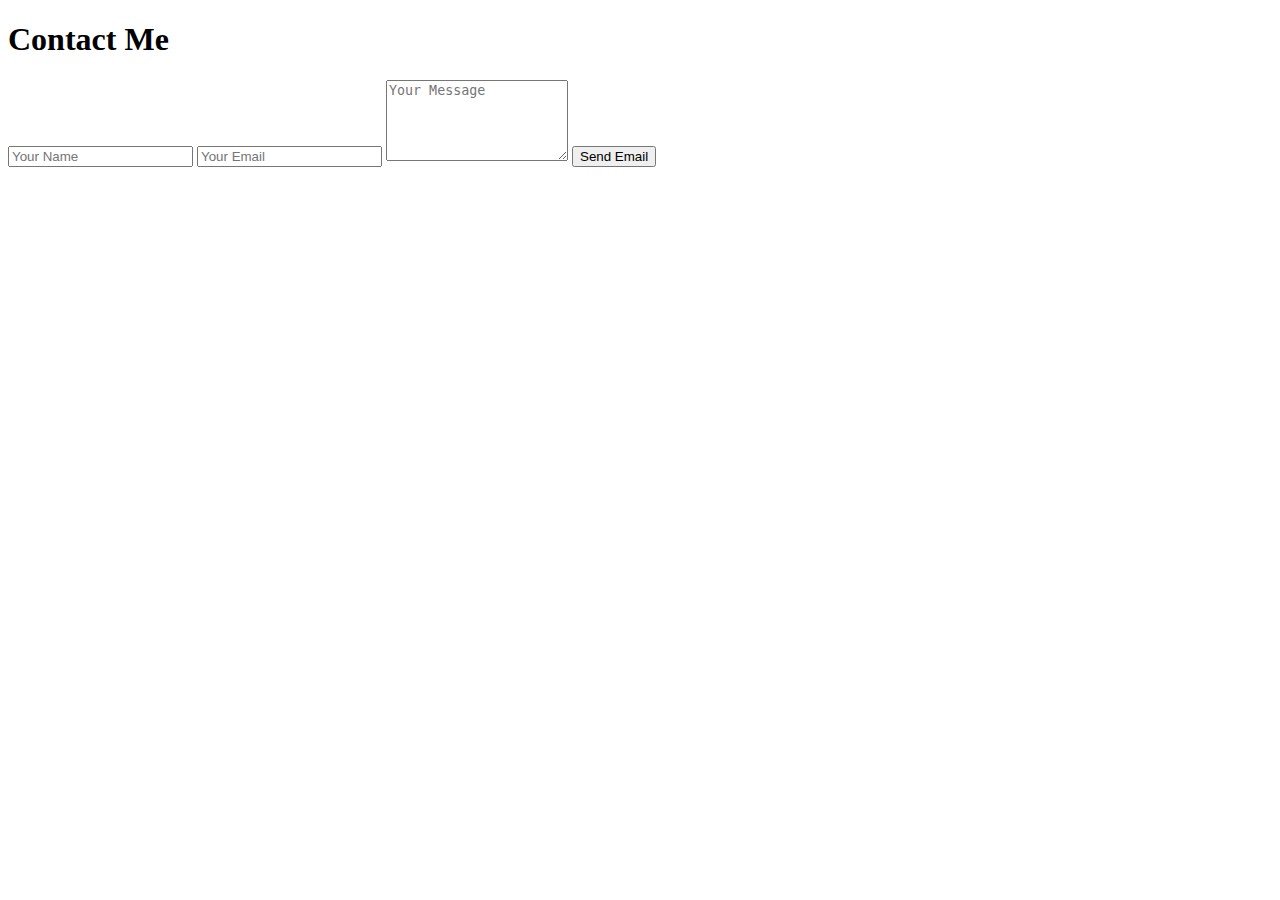
<file: contactMeNew.html>
<!DOCTYPE html>
<html lang="en">
<head>
    <meta charset="UTF-8">
    <meta name="viewport" content="width=device-width, initial-scale=1.0">
    <title>Contact Me</title>
    <style>
        /* ... existing styles ... */
    </style>
</head>
<body>
    <h1>Contact Me</h1>
    <form id="contact-form" onsubmit="sendEmail(event)">
        <input type="text" id="name" placeholder="Your Name" required>
        <input type="email" id="email" placeholder="Your Email" required>
        <textarea id="message" rows="5" placeholder="Your Message" required></textarea>
        <button type="submit">Send Email</button>
    </form>

    <script>
        function sendEmail(event) {
            event.preventDefault(); // Prevent the form from submitting normally

            var name = document.getElementById("name").value;
            var email = document.getElementById("email").value;
            var message = document.getElementById("message").value;

            // Create a FormData object to send the data via AJAX
            var formData = new FormData();
            formData.append("name", name);
            formData.append("email", email);
            formData.append("message", message);

            // Send the AJAX request
            var xhr = new XMLHttpRequest();
            xhr.open("POST", "send_email.php", true);
            xhr.onreadystatechange = function() {
                if (xhr.readyState === XMLHttpRequest.DONE && xhr.status === 200) {
                    alert(xhr.responseText); // Display the response from the server
                    document.getElementById("contact-form").reset(); // Reset the form
                }
            };
            xhr.send(formData);
        }
    </script>
</body>
</html>
</file>
